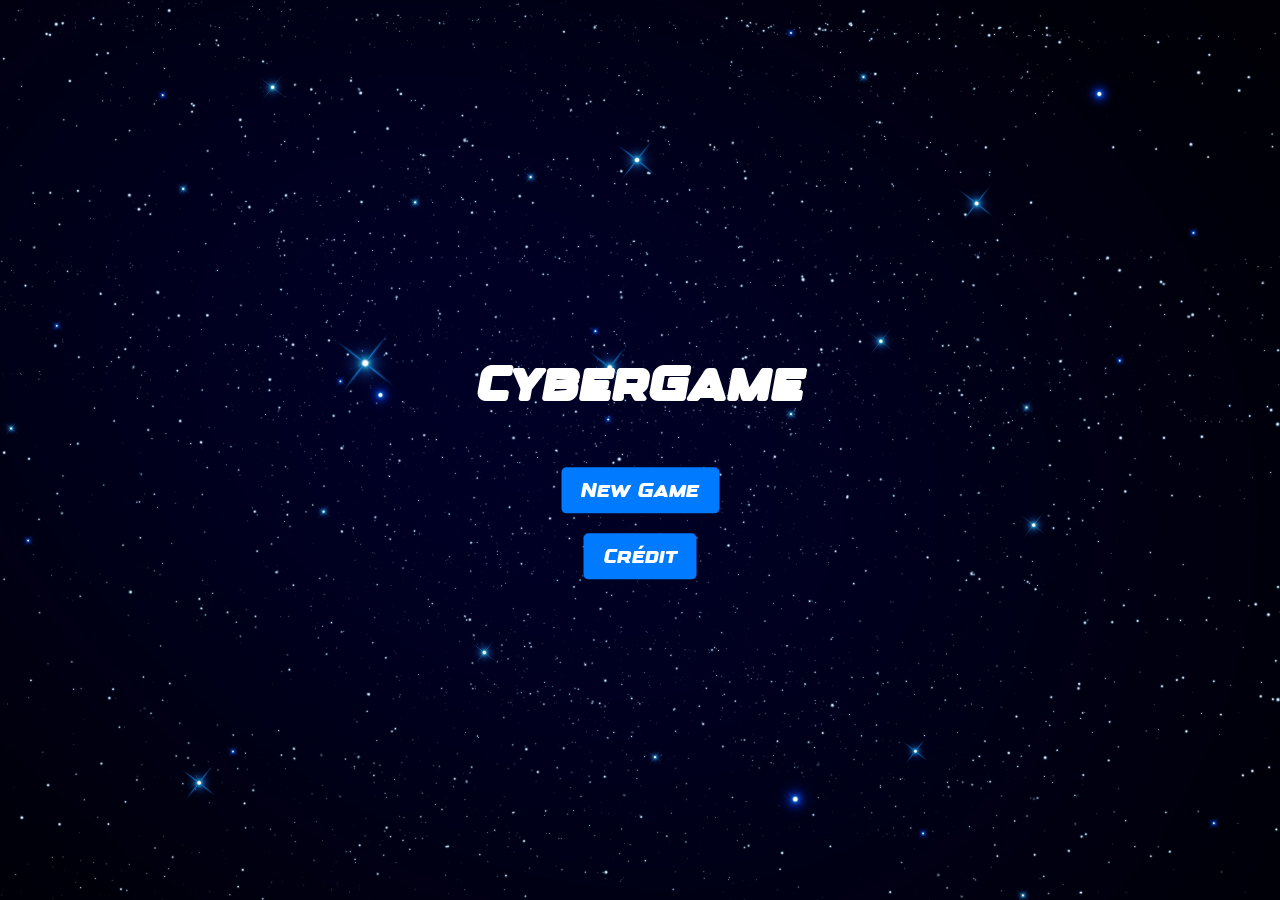
<file: cyber-quest/index.html>
<!DOCTYPE html>
<html lang="fr">
<head>
    <meta charset="UTF-8">
    <meta name="viewport" content="width=device-width, initial-scale=1.0">
    <title>Accueil - CyberGame</title>
    <style>

    @font-face {
    font-family: 'designerregular';
    src: url('font/designer-webfont.woff2') format('woff2'),
         url('font/designer-webfont.woff') format('woff');
    font-weight: normal;
    font-style: normal;

}
        body {
            margin: 0;
            padding: 0;
            background-image: url('body-background.jpg');
            background-size: cover;
            font-family: 'designerregular';
            color: #fff;
        }
        .container {
            position: absolute;
            top: 50%;
            left: 50%;
            transform: translate(-50%, -50%);
            text-align: center;
        }
        h1 {
            font-size: 3em;
        }
        .btn {
            display: inline-block;
            margin-top: 20px;
            padding: 10px 20px;
            font-size: 1.2em;
            color: #fff;
            background-color: #007bff;
            border: none;
            border-radius: 5px;
            text-decoration: none;
        }
        .btn:hover {
            background-color: #0056b3;
        }
    </style>
</head>
<body>
    <div class="container">
        <h1>CyberGame</h1>
        <div>        
            <a href="menu.html" class="btn">New Game</a>       
        </div>
        <div>
            <a href="credit.html" class="btn">Crédit</a>
        </div>
    </div>
</body>
</html>
</file>
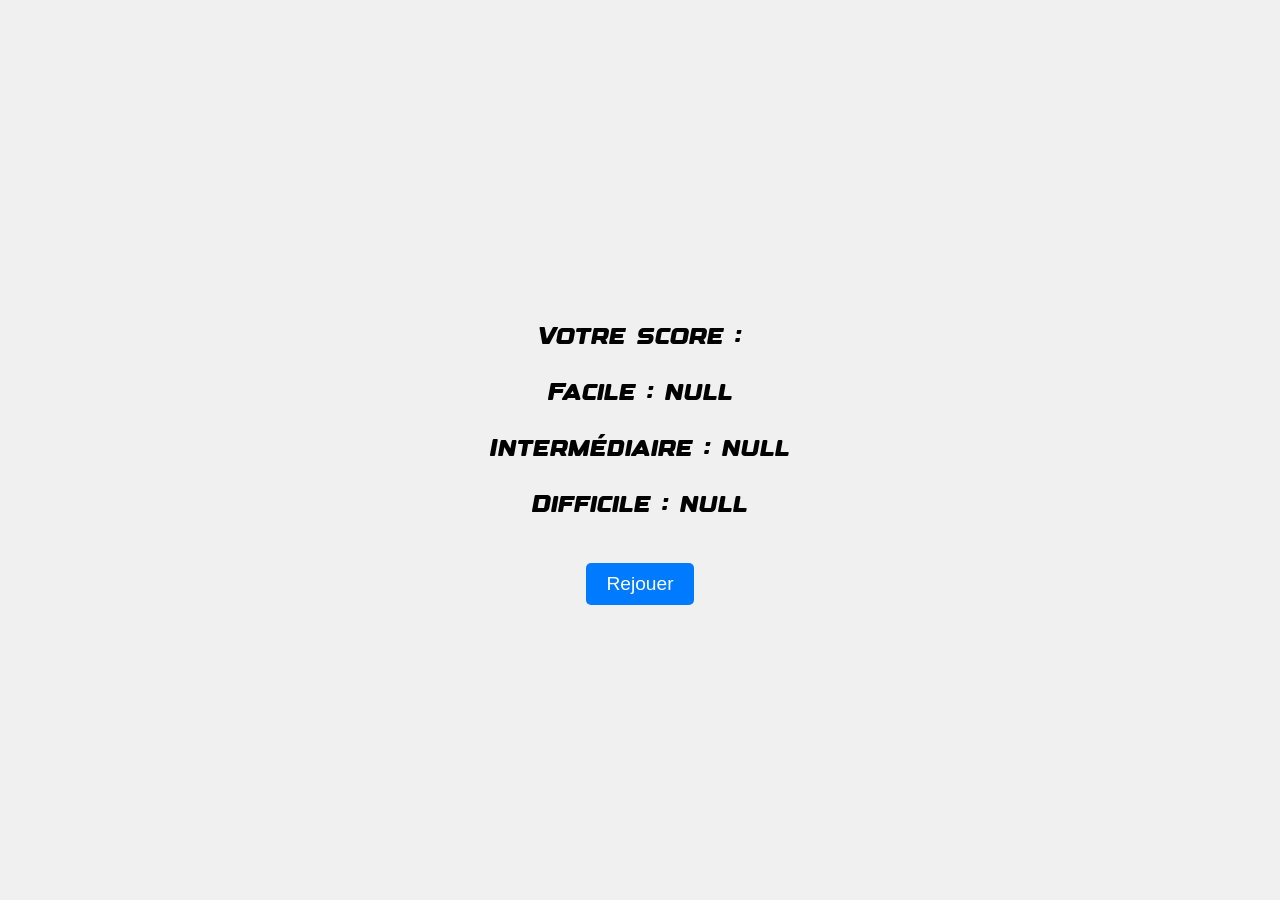
<file: cyber-quest/gameOver.html>
<!DOCTYPE html>
<html lang="en">

<head>
    <script src="https://ajax.googleapis.com/ajax/libs/jquery/3.7.1/jquery.min.js"></script>
    <meta charset="UTF-8">
    <meta name="viewport" content="width=device-width, initial-scale=1.0">
    <title>Game Over</title>
    <style>

        @font-face {
    font-family: 'designerregular';
    src: url('font/designer-webfont.woff2') format('woff2'),
         url('font/designer-webfont.woff') format('woff');
    font-weight: normal;
    font-style: normal;

}
        body {
            margin: 0;
            padding: 0;
            display: flex;
            justify-content: center;
            align-items: center;
            height: 100vh;
            background-color: #f0f0f0;
            font-family: 'designerregular';
        }

        .game-over-container {
            text-align: center;
        }

        h1 {
            font-size: 36px;
            margin-bottom: 20px;
        }

        p {
            font-size: 24px;
        }

        .btn {
            display: inline-block;
            margin-top: 20px;
            padding: 10px 20px;
            font-size: 1.2em;
            color: #fff;
            background-color: #007bff;
            border: none;
            border-radius: 5px;
            text-decoration: none;
        }
        .btn:hover {
            background-color: #0056b3;
        }
    </style>
</head>

<body>

    <div class="game-over-container">
        <h1><span id="end"></span></h2>
        <p><span id="score">Votre score : </span></p>
        <p><span id="facile">Facile : </span></p>
        <p><span id="inter">Intermédiaire :</span></p>
        <p><span id="difficile">Difficile :</span></p>
        <button class="btn" onclick="rejouer()">Rejouer</button>
    </div>

    <script>
        var facile, inter, difficile;
        $(document).ready(function () {
            const params = new URLSearchParams(window.location.search);

            // Récupérez la valeur d'un paramètre spécifique en utilisant la méthode get()
            const facile = params.get('facile');
            const inter = params.get('inter');
            const difficile = params.get('difficile');
            $('#facile').text("Facile : " + facile);
            $('#inter').text("Intermédiaire : " + inter);
            $('#difficile').text("Difficile : " + difficile);
            var count = parseInt(facile.split('/')[0])+parseInt(inter.split('/')[0])+parseInt(difficile.split('/')[0]);
            $('#score').text("Votre score : " + count + " bonnes réponses");
            const end = params.get('end');
            if(end == "true") $('#end').text("Vous avez fini toutes les questions !").css("color", "green");
            else $('#end').text("Game Over !").css("color", "red");

        });
        // Fonction pour rejouer
        function rejouer() {
            // Rediriger vers la page de jeu ou autre action
            window.location.href = "menu.html";
        }
    </script>

</body>

</html>
</file>
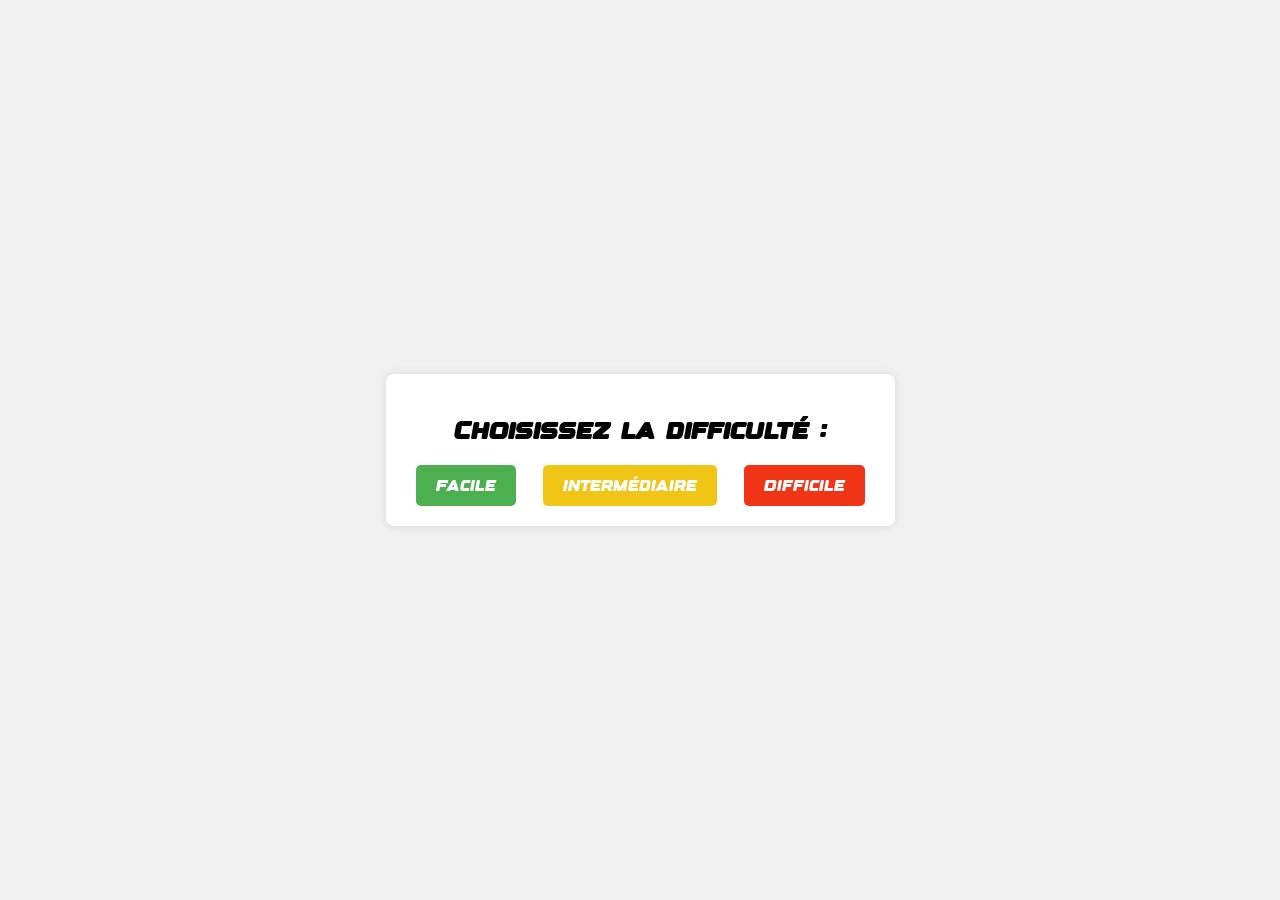
<file: cyber-quest/menu.html>
<!DOCTYPE html>
<html lang="en">

<head>
    <script src="https://ajax.googleapis.com/ajax/libs/jquery/3.7.1/jquery.min.js"></script>
    <meta charset="UTF-8">
    <meta name="viewport" content="width=device-width, initial-scale=1.0">
    <title>Settings</title>
    <style>

        @font-face {
    font-family: 'designerregular';
    src: url('font/designer-webfont.woff2') format('woff2'),
         url('font/designer-webfont.woff') format('woff');
    font-weight: normal;
    font-style: normal;

}
        body {
            margin: 0;
            padding: 0;
            display: flex;
            justify-content: center;
            align-items: center;
            height: 100vh;
            background-color: #f0f0f0;
            font-family: 'designerregular';
        }

        #difficulty-container {
            text-align: center;
            background-color: #fff;
            padding: 20px;
            border-radius: 8px;
            box-shadow: 0 0 10px rgba(0, 0, 0, 0.1);
        }

        input[type="radio"] {
            display: none;
        }

        label {
            display: inline-block;
            padding: 10px 20px;
            font-size: 16px;
            cursor: pointer;
            color: #fff;
            background-color: #4CAF50;
            border-radius: 5px;
            margin: 0 10px;
            transition: background-color 0.3s;
        }

        input[type="radio"]:checked + label {
            background-color: #45a049;
        }

        #easy {
        background-color: #4CAF50;
    }

            #medium {
        background-color: #f0c516;
    }


            #hard {
        background-color: #f03416;
    }
        #start-btn {
            margin-top: 20px;
            padding: 10px 20px;
            font-size: 18px;
            background-color: #3498db;
            color: #fff;
            border: none;
            border-radius: 5px;
            cursor: pointer;
            transition: background-color 0.3s;
            font-family: 'designerregular';
        }

        #start-btn:hover {
            background-color: #2980b9;
        }

#easy:active {
    transform: translate(0px,5px);
    -webkit-transform: translate(0px,5px);
    border-bottom: 1px solid;
    font-family: 'designerregular';
}

        #easy:hover {
            background-color: #418c44;
        }

        #medium:hover {
            background-color: #ccab25;
        }

        #hard:hover {
            background-color: #bf331d;
        }
#medium:active {
    transform: translate(0px,5px);
    -webkit-transform: translate(0px,5px);
    border-bottom: 1px solid;
    font-family: 'designerregular';
}
#hard:active {
    transform: translate(0px,5px);
    -webkit-transform: translate(0px,5px);
    border-bottom: 1px solid;
    font-family: 'designerregular';
}
#start-btn:active {
    transform: translate(0px,5px);
    -webkit-transform: translate(0px,5px);
    border-bottom: 1px solid;
    font-family: 'designerregular';
}
    </style>
</head>
<body>
    <div id="difficulty-container">
        <h2>Choisissez la difficulté :</h2>
        <input type="radio" id="easy" name="difficulty" value="1">
        <label id="easy" for="easy">Facile</label>

        <input type="radio" id="medium" name="difficulty" value="2">
        <label id="medium" for="medium">Intermédiaire</label>

        <input type="radio" id="hard" name="difficulty" value="3">
        <label id="hard" for="hard">Difficile</label>
        </a>
    </div>
</body>
</html>

<script>
    // Ajouter un gestionnaire d'événements pour les boutons radio
    document.querySelectorAll('input[type="radio"]').forEach(function(radio) {
        radio.addEventListener('click', function() {
            // Récupérer la valeur de l'option sélectionnée
            var selectedDifficulty = this.value;
            // Rediriger l'utilisateur vers la page sélectionnée
            window.location.href = "game.html?difficulty="+selectedDifficulty;
        });
    });
    </script>
</file>
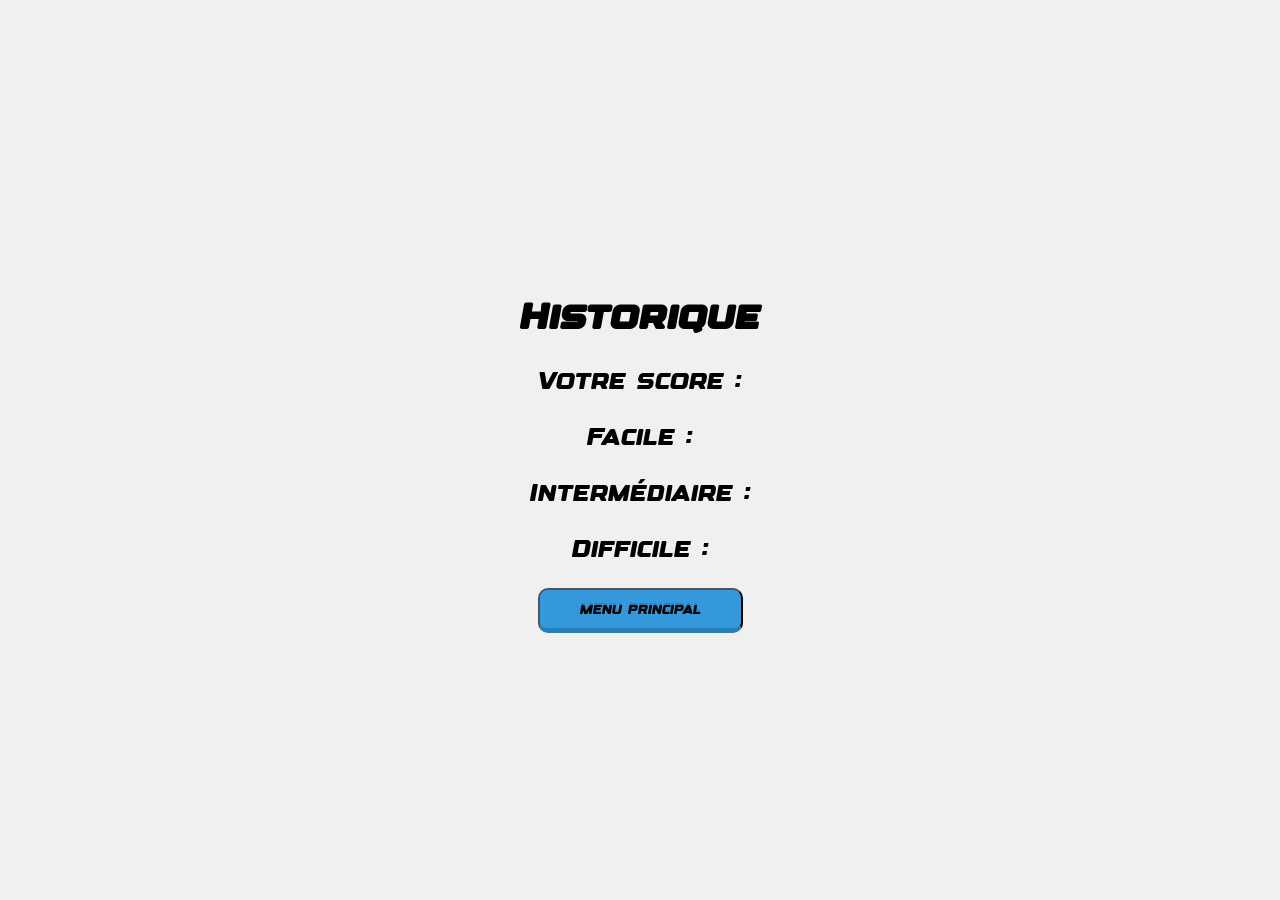
<file: cyber-quest/stats.html>
<!DOCTYPE html>
<html lang="en">

<head>
    <script src="https://ajax.googleapis.com/ajax/libs/jquery/3.7.1/jquery.min.js"></script>
    <meta charset="UTF-8">
    <meta name="viewport" content="width=device-width, initial-scale=1.0">
    <title>Statistique</title>
    <style>

        @font-face {
    font-family: 'designerregular';
    src: url('font/designer-webfont.woff2') format('woff2'),
         url('font/designer-webfont.woff') format('woff');
    font-weight: normal;
    font-style: normal;

}
        body {
            margin: 0;
            padding: 0;
            display: flex;
            justify-content: center;
            align-items: center;
            height: 100vh;
            background-color: #f0f0f0;
            font-family: 'designerregular';
        }

        .game-over-container {
            text-align: center;
        }

        h1 {
            font-size: 36px;
            margin-bottom: 20px;
        }

        p {
            font-size: 24px;
        }


        .results-btn {
    padding: 10px 40px;
    border-radius: 10px;
    font-family: 'designerregular';
    text-decoration: none;
    /* Ici on modifie la couleur et le fond de notre petit bouton */
    background-color: #3498DB;
    border-bottom: 5px solid #2980B9;
    text-shadow: 0px -2px #2980B9;
    transition: all 0.1s;
    -webkit-transition: all 0.1s;
}
.results-btn:active {
    transform: translate(0px,5px);
    -webkit-transform: translate(0px,5px);
    border-bottom: 1px solid;
    font-family: 'designerregular';
}

    </style>
</head>

<body>

    <div class="game-over-container">
        <h1>Historique</h1>
        <p>Votre score :</p>
        <p><span id="facile">Facile : </span></p>
        <p><span id="inter">Intermédiaire :</span></p>
        <p><span id="difficile">Difficile :</span></p>
<a href="index.html">
    <button class="results-btn">
        Menu principal
    </button>
</a>
    </div>


</body>

</html>
</file>
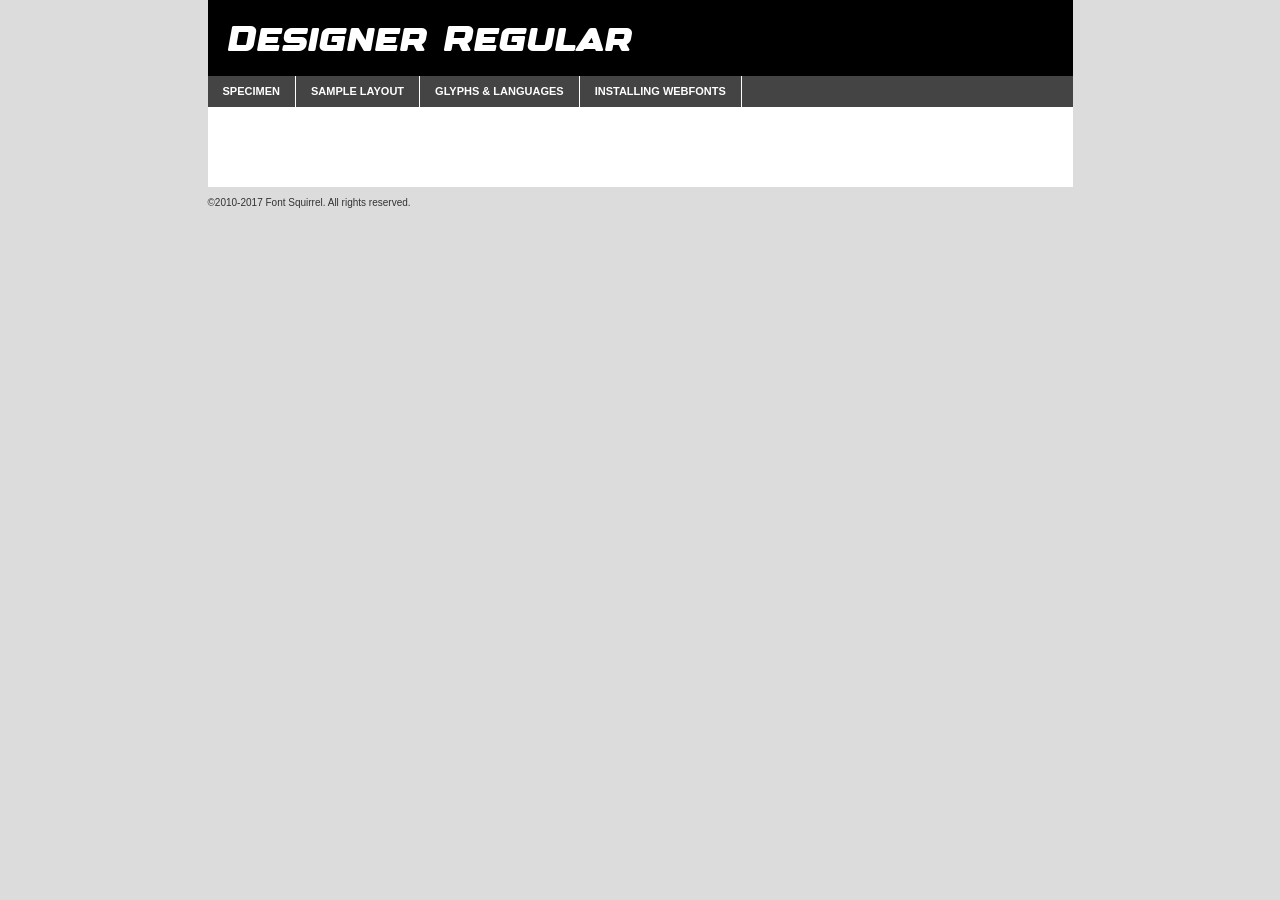
<file: cyber-quest/font/designer-demo.html>
<!DOCTYPE html PUBLIC "-//W3C//DTD XHTML 1.0 Transitional//EN"
        "http://www.w3.org/TR/xhtml1/DTD/xhtml1-transitional.dtd">

<html xmlns="http://www.w3.org/1999/xhtml" xml:lang="en" lang="en">
<head>
    <meta http-equiv="Content-Type" content="text/html; charset=utf-8"/>
    <script src="http://ajax.googleapis.com/ajax/libs/jquery/1.7.2/jquery.min.js" type="text/javascript" charset="utf-8"></script>
    <script type="text/javascript">
		(function($) {
			$.fn.easyTabs = function(option) {
				var param = jQuery.extend({ fadeSpeed: 'fast', defaultContent: 1, activeClass: 'active' }, option);
				$(this).each(function() {
					var thisId = '#' + this.id;
					if ( param.defaultContent == '' )
					{
						param.defaultContent = 1;
					}
					if ( typeof param.defaultContent == 'number' )
					{
						var defaultTab = $(thisId + ' .tabs li:eq(' + (param.defaultContent - 1) + ') a').attr('href').substr(1);
					}
					else
					{
						var defaultTab = param.defaultContent;
					}
					$(thisId + ' .tabs li a').each(function() {
						var tabToHide = $(this).attr('href').substr(1);
						$('#' + tabToHide).addClass('easytabs-tab-content');
					});
					hideAll();
					changeContent(defaultTab);

					function hideAll() {$(thisId + ' .easytabs-tab-content').hide();}

					function changeContent(tabId)
					{
						hideAll();
						$(thisId + ' .tabs li').removeClass(param.activeClass);
						$(thisId + ' .tabs li a[href=#' + tabId + ']').closest('li').addClass(param.activeClass);
						if ( param.fadeSpeed != 'none' )
						{
							$(thisId + ' #' + tabId).fadeIn(param.fadeSpeed);
						}
						else
						{
							$(thisId + ' #' + tabId).show();
						}
					}

					$(thisId + ' .tabs li').click(function() {
						var tabId = $(this).find('a').attr('href').substr(1);
						changeContent(tabId);
						return false;
					});
				});
			}
		})(jQuery);
    </script>
    <link rel="stylesheet" href="specimen_files/specimen_stylesheet.css" type="text/css" charset="utf-8"/>
    <link rel="stylesheet" href="stylesheet.css" type="text/css" charset="utf-8"/>

    <style type="text/css">
        		body {
			font-family: 'designerregular';
        		}

            </style>

    <title>Designer Regular Specimen</title>


    <script type="text/javascript" charset="utf-8">
		$(document).ready(function() {
			$('#container').easyTabs({ defaultContent: 1 });
		});
    </script>
</head>

<body>
<div id="container">
    <div id="header">
		Designer Regular    </div>
    <ul class="tabs">
        <li><a href="#specimen">Specimen</a></li>
        <li><a href="#layout">Sample Layout</a></li>
		        <li><a href="#glyphs">Glyphs &amp; Languages</a></li>
        <li><a href="#installing">Installing Webfonts</a></li>

    </ul>

    <div id="main_content">


        <div id="specimen">

            <div class="section">
                <div class="grid12 firstcol">
                    <div class="huge">AaBb</div>
                </div>
            </div>

            <div class="section">
                <div class="glyph_range">A&#x200B;B&#x200b;C&#x200b;D&#x200b;E&#x200b;F&#x200b;G&#x200b;H&#x200b;I&#x200b;J&#x200b;K&#x200b;L&#x200b;M&#x200b;N&#x200b;O&#x200b;P&#x200b;Q&#x200b;R&#x200b;S&#x200b;T&#x200b;U&#x200b;V&#x200b;W&#x200b;X&#x200b;Y&#x200b;Z&#x200b;a&#x200b;b&#x200b;c&#x200b;d&#x200b;e&#x200b;f&#x200b;g&#x200b;h&#x200b;i&#x200b;j&#x200b;k&#x200b;l&#x200b;m&#x200b;n&#x200b;o&#x200b;p&#x200b;q&#x200b;r&#x200b;s&#x200b;t&#x200b;u&#x200b;v&#x200b;w&#x200b;x&#x200b;y&#x200b;z&#x200b;1&#x200b;2&#x200b;3&#x200b;4&#x200b;5&#x200b;6&#x200b;7&#x200b;8&#x200b;9&#x200b;0&#x200b;&amp;&#x200b;.&#x200b;,&#x200b;?&#x200b;!&#x200b;&#64;&#x200b;(&#x200b;)&#x200b;#&#x200b;$&#x200b;%&#x200b;*&#x200b;+&#x200b;-&#x200b;=&#x200b;:&#x200b;;</div>
            </div>
            <div class="section">
                <div class="grid12 firstcol">
                    <table class="sample_table">
                        <tr>
                            <td>10</td>
                            <td class="size10">abcdefghijklmnopqrstuvwxyzABCDEFGHIJKLMNOPQRSTUVWXYZ0123456789abcdefghijklmnopqrstuvwxyzABCDEFGHIJKLMNOPQRSTUVWXYZ0123456789abcdefghijklmnopqrstuvwxyzABCDEFGHIJKLMNOPQRSTUVWXYZ</td>
                        </tr>
                        <tr>
                            <td>11</td>
                            <td class="size11">abcdefghijklmnopqrstuvwxyzABCDEFGHIJKLMNOPQRSTUVWXYZ0123456789abcdefghijklmnopqrstuvwxyzABCDEFGHIJKLMNOPQRSTUVWXYZ0123456789abcdefghijklmnopqrstuvwxyzABCDEFGHIJKLMNOPQRSTUVWXYZ</td>
                        </tr>
                        <tr>
                            <td>12</td>
                            <td class="size12">abcdefghijklmnopqrstuvwxyzABCDEFGHIJKLMNOPQRSTUVWXYZ0123456789abcdefghijklmnopqrstuvwxyzABCDEFGHIJKLMNOPQRSTUVWXYZ0123456789abcdefghijklmnopqrstuvwxyzABCDEFGHIJKLMNOPQRSTUVWXYZ</td>
                        </tr>
                        <tr>
                            <td>13</td>
                            <td class="size13">abcdefghijklmnopqrstuvwxyzABCDEFGHIJKLMNOPQRSTUVWXYZ0123456789abcdefghijklmnopqrstuvwxyzABCDEFGHIJKLMNOPQRSTUVWXYZ0123456789abcdefghijklmnopqrstuvwxyzABCDEFGHIJKLMNOPQRSTUVWXYZ</td>
                        </tr>
                        <tr>
                            <td>14</td>
                            <td class="size14">abcdefghijklmnopqrstuvwxyzABCDEFGHIJKLMNOPQRSTUVWXYZ0123456789abcdefghijklmnopqrstuvwxyzABCDEFGHIJKLMNOPQRSTUVWXYZ0123456789abcdefghijklmnopqrstuvwxyzABCDEFGHIJKLMNOPQRSTUVWXYZ</td>
                        </tr>
                        <tr>
                            <td>16</td>
                            <td class="size16">abcdefghijklmnopqrstuvwxyzABCDEFGHIJKLMNOPQRSTUVWXYZ0123456789abcdefghijklmnopqrstuvwxyzABCDEFGHIJKLMNOPQRSTUVWXYZ</td>
                        </tr>
                        <tr>
                            <td>18</td>
                            <td class="size18">abcdefghijklmnopqrstuvwxyzABCDEFGHIJKLMNOPQRSTUVWXYZ0123456789abcdefghijklmnopqrstuvwxyzABCDEFGHIJKLMNOPQRSTUVWXYZ</td>
                        </tr>
                        <tr>
                            <td>20</td>
                            <td class="size20">abcdefghijklmnopqrstuvwxyzABCDEFGHIJKLMNOPQRSTUVWXYZ0123456789abcdefghijklmnopqrstuvwxyzABCDEFGHIJKLMNOPQRSTUVWXYZ</td>
                        </tr>
                        <tr>
                            <td>24</td>
                            <td class="size24">abcdefghijklmnopqrstuvwxyzABCDEFGHIJKLMNOPQRSTUVWXYZ0123456789abcdefghijklmnopqrstuvwxyzABCDEFGHIJKLMNOPQRSTUVWXYZ</td>
                        </tr>
                        <tr>
                            <td>30</td>
                            <td class="size30">abcdefghijklmnopqrstuvwxyzABCDEFGHIJKLMNOPQRSTUVWXYZ0123456789abcdefghijklmnopqrstuvwxyzABCDEFGHIJKLMNOPQRSTUVWXYZ</td>
                        </tr>
                        <tr>
                            <td>36</td>
                            <td class="size36">abcdefghijklmnopqrstuvwxyzABCDEFGHIJKLMNOPQRSTUVWXYZ0123456789abcdefghijklmnopqrstuvwxyzABCDEFGHIJKLMNOPQRSTUVWXYZ</td>
                        </tr>
                        <tr>
                            <td>48</td>
                            <td class="size48">abcdefghijklmnopqrstuvwxyzABCDEFGHIJKLMNOPQRSTUVWXYZ0123456789abcdefghijklmnopqrstuvwxyzABCDEFGHIJKLMNOPQRSTUVWXYZ</td>
                        </tr>
                        <tr>
                            <td>60</td>
                            <td class="size60">abcdefghijklmnopqrstuvwxyzABCDEFGHIJKLMNOPQRSTUVWXYZ0123456789abcdefghijklmnopqrstuvwxyzABCDEFGHIJKLMNOPQRSTUVWXYZ</td>
                        </tr>
                        <tr>
                            <td>72</td>
                            <td class="size72">abcdefghijklmnopqrstuvwxyzABCDEFGHIJKLMNOPQRSTUVWXYZ0123456789abcdefghijklmnopqrstuvwxyzABCDEFGHIJKLMNOPQRSTUVWXYZ</td>
                        </tr>
                        <tr>
                            <td>90</td>
                            <td class="size90">abcdefghijklmnopqrstuvwxyzABCDEFGHIJKLMNOPQRSTUVWXYZ0123456789abcdefghijklmnopqrstuvwxyzABCDEFGHIJKLMNOPQRSTUVWXYZ</td>
                        </tr>
                    </table>

                </div>

            </div>


            <div class="section" id="bodycomparison">


                <div id="xheight">
                    <div class="fontbody">&#x25FC;&#x25FC;&#x25FC;&#x25FC;&#x25FC;&#x25FC;&#x25FC;&#x25FC;&#x25FC;&#x25FC;&#x25FC;&#x25FC;&#x25FC;&#x25FC;&#x25FC;&#x25FC;&#x25FC;&#x25FC;&#x25FC;&#x25FC;&#x25FC;&#x25FC;&#x25FC;&#x25FC;&#x25FC;&#x25FC;&#x25FC;&#x25FC;&#x25FC;&#x25FC;&#x25FC;&#x25FC;&#x25FC;&#x25FC;&#x25FC;&#x25FC;&#x25FC;&#x25FC;&#x25FC;&#x25FC;&#x25FC;&#x25FC;&#x25FC;&#x25FC;&#x25FC;&#x25FC;&#x25FC;&#x25FC;&#x25FC;&#x25FC;&#x25FC;&#x25FC;&#x25FC;&#x25FC;&#x25FC;&#x25FC;&#x25FC;&#x25FC;&#x25FC;&#x25FC;&#x25FC;&#x25FC;&#x25FC;&#x25FC;&#x25FC;&#x25FC;&#x25FC;&#x25FC;&#x25FC;&#x25FC;&#x25FC;&#x25FC;&#x25FC;&#x25FC;&#x25FC;&#x25FC;&#x25FC;&#x25FC;&#x25FC;&#x25FC;&#x25FC;&#x25FC;&#x25FC;&#x25FC;&#x25FC;&#x25FC;&#x25FC;&#x25FC;&#x25FC;&#x25FC;&#x25FC;&#x25FC;&#x25FC;&#x25FC;&#x25FC;&#x25FC;&#x25FC;&#x25FC;&#x25FC;body</div>
                    <div class="arialbody">body</div>
                    <div class="verdanabody">body</div>
                    <div class="georgiabody">body</div>
                </div>
                <div class="fontbody" style="z-index:1">
                    body<span>Designer Regular</span>
                </div>
                <div class="arialbody" style="z-index:1">
                    body<span>Arial</span>
                </div>
                <div class="verdanabody" style="z-index:1">
                    body<span>Verdana</span>
                </div>
                <div class="georgiabody" style="z-index:1">
                    body<span>Georgia</span>
                </div>


            </div>


            <div class="section psample psample_row1" id="">

                <div class="grid2 firstcol">
                    <p class="size10"><span>10.</span>Aenean lacinia bibendum nulla sed consectetur. Fusce dapibus, tellus ac cursus commodo, tortor mauris condimentum nibh, ut fermentum massa justo sit amet risus. Nullam id dolor id nibh ultricies vehicula ut id elit. Cum sociis natoque penatibus et magnis dis parturient montes, nascetur ridiculus mus. Nulla vitae elit libero, a pharetra augue.</p>

                </div>
                <div class="grid3">
                    <p class="size11"><span>11.</span>Aenean lacinia bibendum nulla sed consectetur. Fusce dapibus, tellus ac cursus commodo, tortor mauris condimentum nibh, ut fermentum massa justo sit amet risus. Nullam id dolor id nibh ultricies vehicula ut id elit. Cum sociis natoque penatibus et magnis dis parturient montes, nascetur ridiculus mus. Nulla vitae elit libero, a pharetra augue.</p>

                </div>
                <div class="grid3">
                    <p class="size12"><span>12.</span>Aenean lacinia bibendum nulla sed consectetur. Fusce dapibus, tellus ac cursus commodo, tortor mauris condimentum nibh, ut fermentum massa justo sit amet risus. Nullam id dolor id nibh ultricies vehicula ut id elit. Cum sociis natoque penatibus et magnis dis parturient montes, nascetur ridiculus mus. Nulla vitae elit libero, a pharetra augue.</p>

                </div>
                <div class="grid4">
                    <p class="size13"><span>13.</span>Aenean lacinia bibendum nulla sed consectetur. Fusce dapibus, tellus ac cursus commodo, tortor mauris condimentum nibh, ut fermentum massa justo sit amet risus. Nullam id dolor id nibh ultricies vehicula ut id elit. Cum sociis natoque penatibus et magnis dis parturient montes, nascetur ridiculus mus. Nulla vitae elit libero, a pharetra augue.</p>

                </div>
                <div class="white_blend"></div>

            </div>
            <div class="section psample psample_row2" id="">
                <div class="grid3 firstcol">
                    <p class="size14"><span>14.</span>Aenean lacinia bibendum nulla sed consectetur. Fusce dapibus, tellus ac cursus commodo, tortor mauris condimentum nibh, ut fermentum massa justo sit amet risus. Nullam id dolor id nibh ultricies vehicula ut id elit. Cum sociis natoque penatibus et magnis dis parturient montes, nascetur ridiculus mus. Nulla vitae elit libero, a pharetra augue.</p>

                </div>
                <div class="grid4">
                    <p class="size16"><span>16.</span>Aenean lacinia bibendum nulla sed consectetur. Fusce dapibus, tellus ac cursus commodo, tortor mauris condimentum nibh, ut fermentum massa justo sit amet risus. Nullam id dolor id nibh ultricies vehicula ut id elit. Cum sociis natoque penatibus et magnis dis parturient montes, nascetur ridiculus mus. Nulla vitae elit libero, a pharetra augue.</p>

                </div>
                <div class="grid5">
                    <p class="size18"><span>18.</span>Aenean lacinia bibendum nulla sed consectetur. Fusce dapibus, tellus ac cursus commodo, tortor mauris condimentum nibh, ut fermentum massa justo sit amet risus. Nullam id dolor id nibh ultricies vehicula ut id elit. Cum sociis natoque penatibus et magnis dis parturient montes, nascetur ridiculus mus. Nulla vitae elit libero, a pharetra augue.</p>

                </div>

                <div class="white_blend"></div>

            </div>

            <div class="section psample psample_row3" id="">
                <div class="grid5 firstcol">
                    <p class="size20"><span>20.</span>Aenean lacinia bibendum nulla sed consectetur. Fusce dapibus, tellus ac cursus commodo, tortor mauris condimentum nibh, ut fermentum massa justo sit amet risus. Nullam id dolor id nibh ultricies vehicula ut id elit. Cum sociis natoque penatibus et magnis dis parturient montes, nascetur ridiculus mus. Nulla vitae elit libero, a pharetra augue.</p>
                </div>
                <div class="grid7">
                    <p class="size24"><span>24.</span>Aenean lacinia bibendum nulla sed consectetur. Fusce dapibus, tellus ac cursus commodo, tortor mauris condimentum nibh, ut fermentum massa justo sit amet risus. Nullam id dolor id nibh ultricies vehicula ut id elit. Cum sociis natoque penatibus et magnis dis parturient montes, nascetur ridiculus mus. Nulla vitae elit libero, a pharetra augue.</p>
                </div>

                <div class="white_blend"></div>

            </div>

            <div class="section psample psample_row4" id="">
                <div class="grid12 firstcol">
                    <p class="size30"><span>30.</span>Aenean lacinia bibendum nulla sed consectetur. Fusce dapibus, tellus ac cursus commodo, tortor mauris condimentum nibh, ut fermentum massa justo sit amet risus. Nullam id dolor id nibh ultricies vehicula ut id elit. Cum sociis natoque penatibus et magnis dis parturient montes, nascetur ridiculus mus. Nulla vitae elit libero, a pharetra augue.</p>
                </div>
                <div class="white_blend"></div>

            </div>


            <div class="section psample psample_row1 fullreverse">
                <div class="grid2 firstcol">
                    <p class="size10"><span>10.</span>Aenean lacinia bibendum nulla sed consectetur. Fusce dapibus, tellus ac cursus commodo, tortor mauris condimentum nibh, ut fermentum massa justo sit amet risus. Nullam id dolor id nibh ultricies vehicula ut id elit. Cum sociis natoque penatibus et magnis dis parturient montes, nascetur ridiculus mus. Nulla vitae elit libero, a pharetra augue.</p>

                </div>
                <div class="grid3">
                    <p class="size11"><span>11.</span>Aenean lacinia bibendum nulla sed consectetur. Fusce dapibus, tellus ac cursus commodo, tortor mauris condimentum nibh, ut fermentum massa justo sit amet risus. Nullam id dolor id nibh ultricies vehicula ut id elit. Cum sociis natoque penatibus et magnis dis parturient montes, nascetur ridiculus mus. Nulla vitae elit libero, a pharetra augue.</p>

                </div>
                <div class="grid3">
                    <p class="size12"><span>12.</span>Aenean lacinia bibendum nulla sed consectetur. Fusce dapibus, tellus ac cursus commodo, tortor mauris condimentum nibh, ut fermentum massa justo sit amet risus. Nullam id dolor id nibh ultricies vehicula ut id elit. Cum sociis natoque penatibus et magnis dis parturient montes, nascetur ridiculus mus. Nulla vitae elit libero, a pharetra augue.</p>

                </div>
                <div class="grid4">
                    <p class="size13"><span>13.</span>Aenean lacinia bibendum nulla sed consectetur. Fusce dapibus, tellus ac cursus commodo, tortor mauris condimentum nibh, ut fermentum massa justo sit amet risus. Nullam id dolor id nibh ultricies vehicula ut id elit. Cum sociis natoque penatibus et magnis dis parturient montes, nascetur ridiculus mus. Nulla vitae elit libero, a pharetra augue.</p>

                </div>
                <div class="black_blend"></div>

            </div>

            <div class="section psample psample_row2 fullreverse">
                <div class="grid3 firstcol">
                    <p class="size14"><span>14.</span>Aenean lacinia bibendum nulla sed consectetur. Fusce dapibus, tellus ac cursus commodo, tortor mauris condimentum nibh, ut fermentum massa justo sit amet risus. Nullam id dolor id nibh ultricies vehicula ut id elit. Cum sociis natoque penatibus et magnis dis parturient montes, nascetur ridiculus mus. Nulla vitae elit libero, a pharetra augue.</p>

                </div>
                <div class="grid4">
                    <p class="size16"><span>16.</span>Aenean lacinia bibendum nulla sed consectetur. Fusce dapibus, tellus ac cursus commodo, tortor mauris condimentum nibh, ut fermentum massa justo sit amet risus. Nullam id dolor id nibh ultricies vehicula ut id elit. Cum sociis natoque penatibus et magnis dis parturient montes, nascetur ridiculus mus. Nulla vitae elit libero, a pharetra augue.</p>

                </div>
                <div class="grid5">
                    <p class="size18"><span>18.</span>Aenean lacinia bibendum nulla sed consectetur. Fusce dapibus, tellus ac cursus commodo, tortor mauris condimentum nibh, ut fermentum massa justo sit amet risus. Nullam id dolor id nibh ultricies vehicula ut id elit. Cum sociis natoque penatibus et magnis dis parturient montes, nascetur ridiculus mus. Nulla vitae elit libero, a pharetra augue.</p>

                </div>
                <div class="black_blend"></div>

            </div>

            <div class="section psample fullreverse psample_row3" id="">
                <div class="grid5 firstcol">
                    <p class="size20"><span>20.</span>Aenean lacinia bibendum nulla sed consectetur. Fusce dapibus, tellus ac cursus commodo, tortor mauris condimentum nibh, ut fermentum massa justo sit amet risus. Nullam id dolor id nibh ultricies vehicula ut id elit. Cum sociis natoque penatibus et magnis dis parturient montes, nascetur ridiculus mus. Nulla vitae elit libero, a pharetra augue.</p>
                </div>
                <div class="grid7">
                    <p class="size24"><span>24.</span>Aenean lacinia bibendum nulla sed consectetur. Fusce dapibus, tellus ac cursus commodo, tortor mauris condimentum nibh, ut fermentum massa justo sit amet risus. Nullam id dolor id nibh ultricies vehicula ut id elit. Cum sociis natoque penatibus et magnis dis parturient montes, nascetur ridiculus mus. Nulla vitae elit libero, a pharetra augue.</p>
                </div>

                <div class="black_blend"></div>

            </div>

            <div class="section psample fullreverse psample_row4" id="" style="border-bottom: 20px #000 solid;">
                <div class="grid12 firstcol">
                    <p class="size30"><span>30.</span>Aenean lacinia bibendum nulla sed consectetur. Fusce dapibus, tellus ac cursus commodo, tortor mauris condimentum nibh, ut fermentum massa justo sit amet risus. Nullam id dolor id nibh ultricies vehicula ut id elit. Cum sociis natoque penatibus et magnis dis parturient montes, nascetur ridiculus mus. Nulla vitae elit libero, a pharetra augue.</p>
                </div>
                <div class="black_blend"></div>

            </div>


        </div>

        <div id="layout">

            <div class="section">

                <div class="grid12 firstcol">
                    <h1>Lorem Ipsum Dolor</h1>
                    <h2>Etiam porta sem malesuada magna mollis euismod</h2>

                    <p class="byline">By <a href="#link">Aenean Lacinia</a></p>
                </div>
            </div>
            <div class="section">
                <div class="grid8 firstcol">
                    <p class="large">Donec sed odio dui. Morbi leo risus, porta ac consectetur ac, vestibulum at eros. Fusce dapibus, tellus ac cursus commodo, tortor mauris condimentum nibh, ut fermentum massa justo sit amet risus. </p>


                    <h3>Pellentesque ornare sem</h3>

                    <p>Maecenas sed diam eget risus varius blandit sit amet non magna. Maecenas faucibus mollis interdum. Donec ullamcorper nulla non metus auctor fringilla. Nullam id dolor id nibh ultricies vehicula ut id elit. Nullam id dolor id nibh ultricies vehicula ut id elit. </p>

                    <p>Aenean eu leo quam. Pellentesque ornare sem lacinia quam venenatis vestibulum. Lorem ipsum dolor sit amet, consectetur adipiscing elit. Cum sociis natoque penatibus et magnis dis parturient montes, nascetur ridiculus mus. </p>

                    <p>Nulla vitae elit libero, a pharetra augue. Praesent commodo cursus magna, vel scelerisque nisl consectetur et. Aenean lacinia bibendum nulla sed consectetur. </p>

                    <p>Nullam quis risus eget urna mollis ornare vel eu leo. Nullam quis risus eget urna mollis ornare vel eu leo. Maecenas sed diam eget risus varius blandit sit amet non magna. Donec ullamcorper nulla non metus auctor fringilla. </p>

                    <h3>Cras mattis consectetur</h3>

                    <p>Aenean eu leo quam. Pellentesque ornare sem lacinia quam venenatis vestibulum. Aenean lacinia bibendum nulla sed consectetur. Integer posuere erat a ante venenatis dapibus posuere velit aliquet. Cras mattis consectetur purus sit amet fermentum. </p>

                    <p>Nullam id dolor id nibh ultricies vehicula ut id elit. Nullam quis risus eget urna mollis ornare vel eu leo. Cras mattis consectetur purus sit amet fermentum.</p>
                </div>

                <div class="grid4 sidebar">

                    <div class="box reverse">
                        <p class="last">Nullam quis risus eget urna mollis ornare vel eu leo. Donec ullamcorper nulla non metus auctor fringilla. Cras mattis consectetur purus sit amet fermentum. Sed posuere consectetur est at lobortis. Lorem ipsum dolor sit amet, consectetur adipiscing elit. </p>
                    </div>

                    <p class="caption">Maecenas sed diam eget risus varius.</p>

                    <p>Vestibulum id ligula porta felis euismod semper. Integer posuere erat a ante venenatis dapibus posuere velit aliquet. Vestibulum id ligula porta felis euismod semper. Sed posuere consectetur est at lobortis. Maecenas sed diam eget risus varius blandit sit amet non magna. Fusce dapibus, tellus ac cursus commodo, tortor mauris condimentum nibh, ut fermentum massa justo sit amet risus. </p>


                    <p>Duis mollis, est non commodo luctus, nisi erat porttitor ligula, eget lacinia odio sem nec elit. Aenean lacinia bibendum nulla sed consectetur. Vivamus sagittis lacus vel augue laoreet rutrum faucibus dolor auctor. Aenean lacinia bibendum nulla sed consectetur. Nullam quis risus eget urna mollis ornare vel eu leo. </p>

                    <p>Praesent commodo cursus magna, vel scelerisque nisl consectetur et. Donec ullamcorper nulla non metus auctor fringilla. Maecenas faucibus mollis interdum. Fusce dapibus, tellus ac cursus commodo, tortor mauris condimentum nibh, ut fermentum massa justo sit amet risus. </p>

                </div>
            </div>

        </div>


		

        <div id="glyphs">
            <div class="section">
                <div class="grid12 firstcol">

                    <h1>Language Support</h1>
                    <p>The subset of Designer Regular in this kit supports the following languages:<br/>

						Albanian, Basque, Breton, Chamorro, Danish, Dutch, English, Finnish, French, Frisian, Galician, German, Italian, Malagasy, Norwegian, Portuguese, Spanish, Alsatian, Aragonese, Arapaho, Arrernte, Asturian, Aymara, Bislama, Cebuano, Corsican, Fijian, French_creole, Genoese, Gilbertese, Greenlandic, Haitian_creole, Hiligaynon, Hmong, Hopi, Ibanag, Iloko_ilokano, Indonesian, Interglossa_glosa, Interlingua, Irish_gaelic, Jerriais, Lojban, Lombard, Luxembourgeois, Manx, Mohawk, Norfolk_pitcairnese, Occitan, Oromo, Pangasinan, Papiamento, Piedmontese, Potawatomi, Rhaeto-romance, Romansh, Rotokas, Sami_lule, Samoan, Sardinian, Scots_gaelic, Seychelles_creole, Shona, Sicilian, Somali, Southern_ndebele, Swahili, Swati_swazi, Tagalog_filipino_pilipino, Tetum, Tok_pisin, Uyghur_latinized, Volapuk, Walloon, Warlpiri, Xhosa, Yapese, Zulu, Latinbasic, Demo                    </p>
                    <h1>Glyph Chart</h1>
                    <p>The subset of Designer Regular in this kit includes all the glyphs listed below. Unicode entities are included above each glyph to help you insert individual characters into your layout.</p>
                    <div id="glyph_chart">

																																	                                <div><p>&amp;#10;</p>&#10;</div>
																				                                <div><p>&amp;#13;</p>&#13;</div>
																				                                <div><p>&amp;#32;</p>&#32;</div>
																				                                <div><p>&amp;#33;</p>&#33;</div>
																				                                <div><p>&amp;#34;</p>&#34;</div>
																				                                <div><p>&amp;#35;</p>&#35;</div>
																				                                <div><p>&amp;#36;</p>&#36;</div>
																				                                <div><p>&amp;#37;</p>&#37;</div>
																				                                <div><p>&amp;#38;</p>&#38;</div>
																				                                <div><p>&amp;#39;</p>&#39;</div>
																				                                <div><p>&amp;#40;</p>&#40;</div>
																				                                <div><p>&amp;#41;</p>&#41;</div>
																				                                <div><p>&amp;#42;</p>&#42;</div>
																				                                <div><p>&amp;#43;</p>&#43;</div>
																				                                <div><p>&amp;#44;</p>&#44;</div>
																				                                <div><p>&amp;#45;</p>&#45;</div>
																				                                <div><p>&amp;#46;</p>&#46;</div>
																				                                <div><p>&amp;#47;</p>&#47;</div>
																				                                <div><p>&amp;#48;</p>&#48;</div>
																				                                <div><p>&amp;#49;</p>&#49;</div>
																				                                <div><p>&amp;#50;</p>&#50;</div>
																				                                <div><p>&amp;#51;</p>&#51;</div>
																				                                <div><p>&amp;#52;</p>&#52;</div>
																				                                <div><p>&amp;#53;</p>&#53;</div>
																				                                <div><p>&amp;#54;</p>&#54;</div>
																				                                <div><p>&amp;#55;</p>&#55;</div>
																				                                <div><p>&amp;#56;</p>&#56;</div>
																				                                <div><p>&amp;#57;</p>&#57;</div>
																				                                <div><p>&amp;#58;</p>&#58;</div>
																				                                <div><p>&amp;#59;</p>&#59;</div>
																				                                <div><p>&amp;#60;</p>&#60;</div>
																				                                <div><p>&amp;#61;</p>&#61;</div>
																				                                <div><p>&amp;#62;</p>&#62;</div>
																				                                <div><p>&amp;#63;</p>&#63;</div>
																				                                <div><p>&amp;#64;</p>&#64;</div>
																				                                <div><p>&amp;#65;</p>&#65;</div>
																				                                <div><p>&amp;#66;</p>&#66;</div>
																				                                <div><p>&amp;#67;</p>&#67;</div>
																				                                <div><p>&amp;#68;</p>&#68;</div>
																				                                <div><p>&amp;#69;</p>&#69;</div>
																				                                <div><p>&amp;#70;</p>&#70;</div>
																				                                <div><p>&amp;#71;</p>&#71;</div>
																				                                <div><p>&amp;#72;</p>&#72;</div>
																				                                <div><p>&amp;#73;</p>&#73;</div>
																				                                <div><p>&amp;#74;</p>&#74;</div>
																				                                <div><p>&amp;#75;</p>&#75;</div>
																				                                <div><p>&amp;#76;</p>&#76;</div>
																				                                <div><p>&amp;#77;</p>&#77;</div>
																				                                <div><p>&amp;#78;</p>&#78;</div>
																				                                <div><p>&amp;#79;</p>&#79;</div>
																				                                <div><p>&amp;#80;</p>&#80;</div>
																				                                <div><p>&amp;#81;</p>&#81;</div>
																				                                <div><p>&amp;#82;</p>&#82;</div>
																				                                <div><p>&amp;#83;</p>&#83;</div>
																				                                <div><p>&amp;#84;</p>&#84;</div>
																				                                <div><p>&amp;#85;</p>&#85;</div>
																				                                <div><p>&amp;#86;</p>&#86;</div>
																				                                <div><p>&amp;#87;</p>&#87;</div>
																				                                <div><p>&amp;#88;</p>&#88;</div>
																				                                <div><p>&amp;#89;</p>&#89;</div>
																				                                <div><p>&amp;#90;</p>&#90;</div>
																				                                <div><p>&amp;#91;</p>&#91;</div>
																				                                <div><p>&amp;#92;</p>&#92;</div>
																				                                <div><p>&amp;#93;</p>&#93;</div>
																				                                <div><p>&amp;#95;</p>&#95;</div>
																				                                <div><p>&amp;#97;</p>&#97;</div>
																				                                <div><p>&amp;#98;</p>&#98;</div>
																				                                <div><p>&amp;#99;</p>&#99;</div>
																				                                <div><p>&amp;#100;</p>&#100;</div>
																				                                <div><p>&amp;#101;</p>&#101;</div>
																				                                <div><p>&amp;#102;</p>&#102;</div>
																				                                <div><p>&amp;#103;</p>&#103;</div>
																				                                <div><p>&amp;#104;</p>&#104;</div>
																				                                <div><p>&amp;#105;</p>&#105;</div>
																				                                <div><p>&amp;#106;</p>&#106;</div>
																				                                <div><p>&amp;#107;</p>&#107;</div>
																				                                <div><p>&amp;#108;</p>&#108;</div>
																				                                <div><p>&amp;#109;</p>&#109;</div>
																				                                <div><p>&amp;#110;</p>&#110;</div>
																				                                <div><p>&amp;#111;</p>&#111;</div>
																				                                <div><p>&amp;#112;</p>&#112;</div>
																				                                <div><p>&amp;#113;</p>&#113;</div>
																				                                <div><p>&amp;#114;</p>&#114;</div>
																				                                <div><p>&amp;#115;</p>&#115;</div>
																				                                <div><p>&amp;#116;</p>&#116;</div>
																				                                <div><p>&amp;#117;</p>&#117;</div>
																				                                <div><p>&amp;#118;</p>&#118;</div>
																				                                <div><p>&amp;#119;</p>&#119;</div>
																				                                <div><p>&amp;#120;</p>&#120;</div>
																				                                <div><p>&amp;#121;</p>&#121;</div>
																				                                <div><p>&amp;#122;</p>&#122;</div>
																				                                <div><p>&amp;#123;</p>&#123;</div>
																				                                <div><p>&amp;#124;</p>&#124;</div>
																				                                <div><p>&amp;#125;</p>&#125;</div>
																				                                <div><p>&amp;#160;</p>&#160;</div>
																				                                <div><p>&amp;#161;</p>&#161;</div>
																				                                <div><p>&amp;#162;</p>&#162;</div>
																				                                <div><p>&amp;#163;</p>&#163;</div>
																				                                <div><p>&amp;#165;</p>&#165;</div>
																				                                <div><p>&amp;#167;</p>&#167;</div>
																				                                <div><p>&amp;#169;</p>&#169;</div>
																				                                <div><p>&amp;#170;</p>&#170;</div>
																				                                <div><p>&amp;#171;</p>&#171;</div>
																				                                <div><p>&amp;#173;</p>&#173;</div>
																				                                <div><p>&amp;#174;</p>&#174;</div>
																				                                <div><p>&amp;#176;</p>&#176;</div>
																				                                <div><p>&amp;#178;</p>&#178;</div>
																				                                <div><p>&amp;#179;</p>&#179;</div>
																				                                <div><p>&amp;#183;</p>&#183;</div>
																				                                <div><p>&amp;#185;</p>&#185;</div>
																				                                <div><p>&amp;#186;</p>&#186;</div>
																				                                <div><p>&amp;#187;</p>&#187;</div>
																				                                <div><p>&amp;#191;</p>&#191;</div>
																				                                <div><p>&amp;#192;</p>&#192;</div>
																				                                <div><p>&amp;#193;</p>&#193;</div>
																				                                <div><p>&amp;#194;</p>&#194;</div>
																				                                <div><p>&amp;#195;</p>&#195;</div>
																				                                <div><p>&amp;#196;</p>&#196;</div>
																				                                <div><p>&amp;#197;</p>&#197;</div>
																				                                <div><p>&amp;#198;</p>&#198;</div>
																				                                <div><p>&amp;#199;</p>&#199;</div>
																				                                <div><p>&amp;#200;</p>&#200;</div>
																				                                <div><p>&amp;#201;</p>&#201;</div>
																				                                <div><p>&amp;#202;</p>&#202;</div>
																				                                <div><p>&amp;#203;</p>&#203;</div>
																				                                <div><p>&amp;#204;</p>&#204;</div>
																				                                <div><p>&amp;#205;</p>&#205;</div>
																				                                <div><p>&amp;#206;</p>&#206;</div>
																				                                <div><p>&amp;#207;</p>&#207;</div>
																				                                <div><p>&amp;#209;</p>&#209;</div>
																				                                <div><p>&amp;#210;</p>&#210;</div>
																				                                <div><p>&amp;#211;</p>&#211;</div>
																				                                <div><p>&amp;#212;</p>&#212;</div>
																				                                <div><p>&amp;#213;</p>&#213;</div>
																				                                <div><p>&amp;#214;</p>&#214;</div>
																				                                <div><p>&amp;#215;</p>&#215;</div>
																				                                <div><p>&amp;#216;</p>&#216;</div>
																				                                <div><p>&amp;#217;</p>&#217;</div>
																				                                <div><p>&amp;#218;</p>&#218;</div>
																				                                <div><p>&amp;#219;</p>&#219;</div>
																				                                <div><p>&amp;#220;</p>&#220;</div>
																				                                <div><p>&amp;#221;</p>&#221;</div>
																				                                <div><p>&amp;#223;</p>&#223;</div>
																				                                <div><p>&amp;#224;</p>&#224;</div>
																				                                <div><p>&amp;#225;</p>&#225;</div>
																				                                <div><p>&amp;#226;</p>&#226;</div>
																				                                <div><p>&amp;#227;</p>&#227;</div>
																				                                <div><p>&amp;#228;</p>&#228;</div>
																				                                <div><p>&amp;#229;</p>&#229;</div>
																				                                <div><p>&amp;#230;</p>&#230;</div>
																				                                <div><p>&amp;#231;</p>&#231;</div>
																				                                <div><p>&amp;#232;</p>&#232;</div>
																				                                <div><p>&amp;#233;</p>&#233;</div>
																				                                <div><p>&amp;#234;</p>&#234;</div>
																				                                <div><p>&amp;#235;</p>&#235;</div>
																				                                <div><p>&amp;#236;</p>&#236;</div>
																				                                <div><p>&amp;#237;</p>&#237;</div>
																				                                <div><p>&amp;#238;</p>&#238;</div>
																				                                <div><p>&amp;#239;</p>&#239;</div>
																				                                <div><p>&amp;#241;</p>&#241;</div>
																				                                <div><p>&amp;#242;</p>&#242;</div>
																				                                <div><p>&amp;#243;</p>&#243;</div>
																				                                <div><p>&amp;#244;</p>&#244;</div>
																				                                <div><p>&amp;#245;</p>&#245;</div>
																				                                <div><p>&amp;#246;</p>&#246;</div>
																				                                <div><p>&amp;#248;</p>&#248;</div>
																				                                <div><p>&amp;#249;</p>&#249;</div>
																				                                <div><p>&amp;#250;</p>&#250;</div>
																				                                <div><p>&amp;#251;</p>&#251;</div>
																				                                <div><p>&amp;#252;</p>&#252;</div>
																				                                <div><p>&amp;#253;</p>&#253;</div>
																				                                <div><p>&amp;#255;</p>&#255;</div>
																				                                <div><p>&amp;#338;</p>&#338;</div>
																				                                <div><p>&amp;#339;</p>&#339;</div>
																				                                <div><p>&amp;#376;</p>&#376;</div>
																				                                <div><p>&amp;#8192;</p>&#8192;</div>
																				                                <div><p>&amp;#8193;</p>&#8193;</div>
																				                                <div><p>&amp;#8194;</p>&#8194;</div>
																				                                <div><p>&amp;#8195;</p>&#8195;</div>
																				                                <div><p>&amp;#8196;</p>&#8196;</div>
																				                                <div><p>&amp;#8197;</p>&#8197;</div>
																				                                <div><p>&amp;#8198;</p>&#8198;</div>
																				                                <div><p>&amp;#8199;</p>&#8199;</div>
																				                                <div><p>&amp;#8200;</p>&#8200;</div>
																				                                <div><p>&amp;#8201;</p>&#8201;</div>
																				                                <div><p>&amp;#8202;</p>&#8202;</div>
																				                                <div><p>&amp;#8208;</p>&#8208;</div>
																				                                <div><p>&amp;#8209;</p>&#8209;</div>
																				                                <div><p>&amp;#8210;</p>&#8210;</div>
																				                                <div><p>&amp;#8211;</p>&#8211;</div>
																				                                <div><p>&amp;#8212;</p>&#8212;</div>
																				                                <div><p>&amp;#8216;</p>&#8216;</div>
																				                                <div><p>&amp;#8217;</p>&#8217;</div>
																				                                <div><p>&amp;#8218;</p>&#8218;</div>
																				                                <div><p>&amp;#8220;</p>&#8220;</div>
																				                                <div><p>&amp;#8221;</p>&#8221;</div>
																				                                <div><p>&amp;#8222;</p>&#8222;</div>
																				                                <div><p>&amp;#8226;</p>&#8226;</div>
																				                                <div><p>&amp;#8230;</p>&#8230;</div>
																				                                <div><p>&amp;#8239;</p>&#8239;</div>
																				                                <div><p>&amp;#8249;</p>&#8249;</div>
																				                                <div><p>&amp;#8250;</p>&#8250;</div>
																				                                <div><p>&amp;#8287;</p>&#8287;</div>
																				                                <div><p>&amp;#8364;</p>&#8364;</div>
																				                                <div><p>&amp;#9724;</p>&#9724;</div>
																																													                    </div>
                </div>


            </div>
        </div>


        <div id="specs">

        </div>

        <div id="installing">
            <div class="section">
                <div class="grid7 firstcol">
                    <h1>Installing Webfonts</h1>

                    <p>Webfonts are supported by all major browser platforms but not all in the same way. There are currently four different font formats that must be included in order to target all browsers. This includes TTF, WOFF, EOT and SVG.</p>

                    <h2>1. Upload your webfonts</h2>
                    <p>You must upload your webfont kit to your website. They should be in or near the same directory as your CSS files.</p>

                    <h2>2. Include the webfont stylesheet</h2>
                    <p>A special CSS @font-face declaration helps the various browsers select the appropriate font it needs without causing you a bunch of headaches. Learn more about this syntax by reading the <a href="https://www.fontspring.com/blog/further-hardening-of-the-bulletproof-syntax">Fontspring blog post</a> about it. The code for it is as follows:</p>


                    <code>
                        @font-face{
                        font-family: 'MyWebFont';
                        src: url('WebFont.eot');
                        src: url('WebFont.eot?#iefix') format('embedded-opentype'),
                        url('WebFont.woff') format('woff'),
                        url('WebFont.ttf') format('truetype'),
                        url('WebFont.svg#webfont') format('svg');
                        }
                    </code>

                    <p>We've already gone ahead and generated the code for you. All you have to do is link to the stylesheet in your HTML, like this:</p>
                    <code>&lt;link rel=&quot;stylesheet&quot; href=&quot;stylesheet.css&quot; type=&quot;text/css&quot; charset=&quot;utf-8&quot; /&gt;</code>

                    <h2>3. Modify your own stylesheet</h2>
                    <p>To take advantage of your new fonts, you must tell your stylesheet to use them. Look at the original @font-face declaration above and find the property called "font-family." The name linked there will be what you use to reference the font. Prepend that webfont name to the font stack in the "font-family" property, inside the selector you want to change. For example:</p>
                    <code>p { font-family: 'WebFont', Arial, sans-serif; }</code>

                    <h2>4. Test</h2>
                    <p>Getting webfonts to work cross-browser <em>can</em> be tricky. Use the information in the sidebar to help you if you find that fonts aren't loading in a particular browser.</p>
                </div>

                <div class="grid5 sidebar">
                    <div class="box">
                        <h2>Troubleshooting<br/>Font-Face Problems</h2>
                        <p>Having trouble getting your webfonts to load in your new website? Here are some tips to sort out what might be the problem.</p>

                        <h3>Fonts not showing in any browser</h3>

                        <p>This sounds like you need to work on the plumbing. You either did not upload the fonts to the correct directory, or you did not link the fonts properly in the CSS. If you've confirmed that all this is correct and you still have a problem, take a look at your .htaccess file and see if requests are getting intercepted.</p>

                        <h3>Fonts not loading in iPhone or iPad</h3>

                        <p>The most common problem here is that you are serving the fonts from an IIS server. IIS refuses to serve files that have unknown MIME types. If that is the case, you must set the MIME type for SVG to "image/svg+xml" in the server settings. Follow these instructions from Microsoft if you need help.</p>

                        <h3>Fonts not loading in Firefox</h3>

                        <p>The primary reason for this failure? You are still using a version Firefox older than 3.5. So upgrade already! If that isn't it, then you are very likely serving fonts from a different domain. Firefox requires that all font assets be served from the same domain. Lastly it is possible that you need to add WOFF to your list of MIME types (if you are serving via IIS.)</p>

                        <h3>Fonts not loading in IE</h3>

                        <p>Are you looking at Internet Explorer on an actual Windows machine or are you cheating by using a service like Adobe BrowserLab? Many of these screenshot services do not render @font-face for IE. Best to test it on a real machine.</p>

                        <h3>Fonts not loading in IE9</h3>

                        <p>IE9, like Firefox, requires that fonts be served from the same domain as the website. Make sure that is the case.</p>
                    </div>
                </div>
            </div>

        </div>

    </div>
    <div id="footer">
        <p>&copy;2010-2017 Font Squirrel. All rights reserved.</p>
    </div>
</div>
</body>
</html>
</file>
<file: cyber-quest/font/specimen_files/specimen_stylesheet.css>
@import url('grid_12-825-55-15.css');

/*  
	CSS Reset by Eric Meyer - Released under Public Domain
    http://meyerweb.com/eric/tools/css/reset/
*/
html, body, div, span, applet, object, iframe,
h1, h2, h3, h4, h5, h6, p, blockquote, pre,
a, abbr, acronym, address, big, cite, code,
del, dfn, em, font, img, ins, kbd, q, s, samp,
small, strike, strong, sub, sup, tt, var,
b, u, i, center, dl, dt, dd, ol, ul, li,
fieldset, form, label, legend, table,
caption, tbody, tfoot, thead, tr, th, td {
	margin:         0;
	padding:        0;
	border:         0;
	outline:        0;
	font-size:      100%;
	vertical-align: baseline;
	background:     transparent;
}

body {
	line-height: 1;
}

ol, ul {
	list-style: none;
}

blockquote, q {
	quotes: none;
}

blockquote:before, blockquote:after,
q:before, q:after {
	content: '';
	content: none;
}

:focus {
	outline: 0;
}

ins {
	text-decoration: none;
}

del {
	text-decoration: line-through;
}

table {
	border-collapse: collapse;
	border-spacing:  0;
}


body {
	color:            #000;
	background-color: #dcdcdc;
}

a {
	text-decoration: none;
	color:           #1883ba;
}

h1 {
	font-size:     32px;
	font-weight:   normal;
	font-style:    normal;
	margin-bottom: 18px;
}

h2 {
	font-size: 18px;
}

#container {
	width:  865px;
	margin: 0px auto;
}


#header {
	padding:          20px;
	font-size:        36px;
	background-color: #000;
	color:            #fff;
}

#header span {
	color: #666;
}

#main_content {
	background-color: #fff;
	padding:          60px 20px 20px;
}


#footer p {
	margin:         0;
	padding-top:    10px;
	padding-bottom: 50px;
	color:          #333;
	font:           10px Arial, sans-serif;
}

.tabs {
	width:            100%;
	height:           31px;
	background-color: #444;
}

.tabs li {
	float:            left;
	margin:           0;
	overflow:         hidden;
	background-color: #444;
}

.tabs li a {
	display:         block;
	color:           #fff;
	text-decoration: none;
	font:            bold 11px/11px 'Arial';
	text-transform:  uppercase;
	padding:         10px 15px;
	border-right:    1px solid #fff;
}

.tabs li a:hover {
	background-color: #00b3ff;

}

.tabs li.active a {
	color:            #000;
	background-color: #fff;
}


div.huge {

	font-size:      300px;
	line-height:    1em;
	padding:        0;
	letter-spacing: -.02em;
	overflow:       hidden;
}

div.glyph_range {
	font-size:   72px;
	line-height: 1.1em;
}

.size10 {
	font-size: 10px;
}

.size11 {
	font-size: 11px;
}

.size12 {
	font-size: 12px;
}

.size13 {
	font-size: 13px;
}

.size14 {
	font-size: 14px;
}

.size16 {
	font-size: 16px;
}

.size18 {
	font-size: 18px;
}

.size20 {
	font-size: 20px;
}

.size24 {
	font-size: 24px;
}

.size30 {
	font-size: 30px;
}

.size36 {
	font-size: 36px;
}

.size48 {
	font-size: 48px;
}

.size60 {
	font-size: 60px;
}

.size72 {
	font-size: 72px;
}

.size90 {
	font-size: 90px;
}


.psample_row1 {
	height: 120px;
}

.psample_row1 {
	height: 120px;
}

.psample_row2 {
	height: 160px;
}

.psample_row3 {
	height: 160px;
}

.psample_row4 {
	height: 160px;
}

.psample {
	overflow: hidden;
	position: relative;
}

.psample p {
	line-height: 1.3em;
	display:     block;
	overflow:    hidden;
	margin:      0;
}

.psample span {
	margin-right: .5em;
}

.white_blend {
	width:            100%;
	height:           61px;
	background-image: url([data-uri]);
	position:         absolute;
	bottom:           0;
}

.black_blend {
	width:            100%;
	height:           61px;
	background-image: url([data-uri]);
	position:         absolute;
	bottom:           0;
}

.fullreverse {
	background:    #000 !important;
	color:         #fff !important;
	margin-left:   -20px;
	padding-left:  20px;
	margin-right:  -20px;
	padding-right: 20px;
	padding:       20px;
	margin-bottom: 0;
}


.sample_table td {
	padding-top:    3px;
	padding-bottom: 5px;
	padding-left:   5px;
	vertical-align: middle;
	line-height:    1.2em;
}

.sample_table td:first-child {
	background-color: #eee;
	text-align:       right;
	padding-right:    5px;
	padding-left:     0;
	padding:          5px;
	font:             11px/12px 'Courier New', Courier, mono;
}

code {
	white-space:      pre;
	background-color: #eee;
	display:          block;
	padding:          10px;
	margin-bottom:    18px;
	overflow:         auto;
}


.bottom, .last {
	margin-bottom:  0 !important;
	padding-bottom: 0 !important;
}

.box {
	padding:       18px;
	margin-bottom: 18px;
	background:    #eee;
}

.reverse, .reversed {
	background: #000 !important;
	color:      #fff !important;
	border:     none !important;
}

#bodycomparison {
	position:    relative;
	overflow:    hidden;
	font-size:   72px;
	height:      90px;
	white-space: nowrap;
}

#bodycomparison div {
	font-size:   72px;
	line-height: 90px;
	display:     inline;
	margin:      0 15px 0 0;
	padding:     0;
}

#bodycomparison div span {
	font:     10px Arial;
	position: absolute;
	left:     0;
}

#xheight {
	float:       none;
	position:    absolute;
	color:       #d9f3ff;
	font-size:   72px;
	line-height: 90px;
}

.fontbody {
	position: relative;
}

.arialbody {
	font-family: Arial;
	position:    relative;
}

.verdanabody {
	font-family: Verdana;
	position:    relative;
}

.georgiabody {
	font-family: Georgia;
	position:    relative;
}

/* @group Layout page
 */

#layout h1 {
	font-size:   36px;
	line-height: 42px;
	font-weight: normal;
	font-style:  normal;
}

#layout h2 {
	font-size:   24px;
	line-height: 23px;
	font-weight: normal;
	font-style:  normal;
}

#layout h3 {
	font-size:   22px;
	line-height: 1.4em;
	margin-top:  1em;
	font-weight: normal;
	font-style:  normal;
}


#layout p.byline {
	font-size:     12px;
	margin-top:    18px;
	line-height:   12px;
	margin-bottom: 0;
}

#layout p {
	font-size:     14px;
	line-height:   21px;
	margin-bottom: .5em;
}

#layout p.large {
	font-size:   18px;
	line-height: 26px;
}

#layout .sidebar p {
	font-size:   12px;
	line-height: 1.4em;
}

#layout p.caption {
	font-size:     10px;
	margin-top:    -16px;
	margin-bottom: 18px;
}

/* @end */

/* @group Glyphs */

#glyph_chart div {
	background-color: #d9f3ff;
	color:            black;
	float:            left;
	font-size:        36px;
	height:           1.2em;
	line-height:      1.2em;
	margin-bottom:    1px;
	margin-right:     1px;
	text-align:       center;
	width:            1.2em;
	position:         relative;
	padding:          .6em .2em .2em;
}

#glyph_chart div p {
	position:         absolute;
	left:             0;
	top:              0;
	display:          block;
	text-align:       center;
	font:             bold 9px Arial, sans-serif;
	background-color: #3a768f;
	width:            100%;
	color:            #fff;
	padding:          2px 0;
}


#glyphs h1 {
	font-family: Arial, sans-serif;
}

/* @end */

/* @group Installing */

#installing {
	font: 13px Arial, sans-serif;
}

#installing p,
#glyphs p {
	line-height:   1.2em;
	margin-bottom: 18px;
	font:          13px Arial, sans-serif;
}


#installing h3 {
	font-size:  15px;
	margin-top: 18px;
}

/* @end */

#rendering h1 {
	font-family: Arial, sans-serif;
}

.render_table td {
	font:           11px 'Courier New', Courier, mono;
	vertical-align: middle;
}
</file>
<file: cyber-quest/font/stylesheet.css>
/*! Generated by Font Squirrel (https://www.fontsquirrel.com) on January 30, 2024 */



@font-face {
    font-family: 'designerregular';
    src: url('designer-webfont.woff2') format('woff2'),
         url('designer-webfont.woff') format('woff');
    font-weight: normal;
    font-style: normal;

}
</file>
